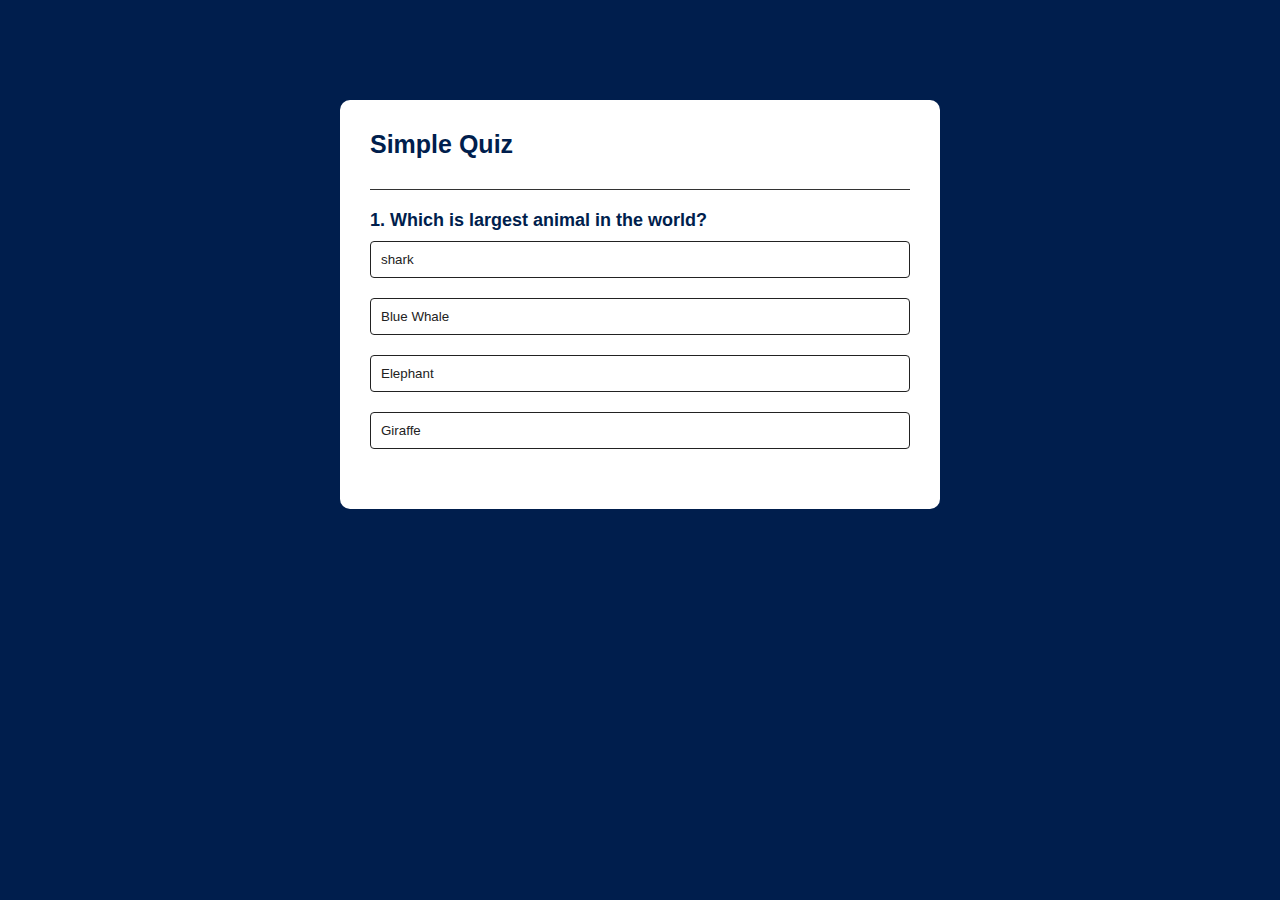
<file: index.html>
<!DOCTYPE html>
<html lang="en">
<head>
    <meta charset="UTF-8">
    <meta name="viewport" content="width=device-width, initial-scale=1.0">
    <title>QUIZ-APP</title>
</head>
 <link rel="stylesheet" href="style.css">
<body>
     <div class="app">
        <h1>Simple Quiz</h1>
        <div class="quiz">
            <h2 id="question">Question goes here</h2>
            <div id="answer-buttons">
                <button class="btn">Answer 1</button>
                <button class="btn">Answer 2</button>
                <button class="btn">Answer 3</button>
                <button class="btn">Answer 4</button>
               </div>
               <button id="next-btn">Next</button>
        </div>
     </div>
     <script src="app.js"></script>
</body>
</html>
</file>
<file: style.css>
*{
    margin: 0;
    padding: 0;
    font-family: 'poppins',sans-serif;
    box-sizing: border-box;
}
body{
    background: #001e4d;
}
.app{
    background: #fff;
    width: 90%;
    max-width: 600px;
    margin: 100px auto 0;
    border-radius: 10px;
    padding: 30px;
}
.app h1{
    font-size: 25px;
    color: #001e4d;
    font-weight: 600;
    border-bottom: 1px solid #333;
    padding-bottom: 30px;
}
.quiz{
    padding: 20px 0;
}
.quiz h2{
    font-size: 18px;
    color: #001e4d;
    font-weight: 600;
}
.btn{
    background: #fff;
    color: #222;
    font-weight: 500;
    width: 100%;
    border: 1px solid #222;
    padding: 10px;
    margin: 10px 0;
    text-align: left;
    border-radius: 4px;
    cursor: pointer;

}.btn:hover:not([disabled]){
    background: #222;
    color: #fff;

}
.btn:disabled{
    cursor: no-drop;
}
#next-btn{
    background: #001e4d;
    color: #fff;
    font-weight: 500;
    width: 150px;
    border: 0;
    padding: 10px;
    margin: 20px auto 0;
    border-radius: 4px;
    cursor: pointer;
    display: none;
}
.correct{
    background: #9aeabc;
}
.incorrect{
    background: #ff9393;
}
</file>
